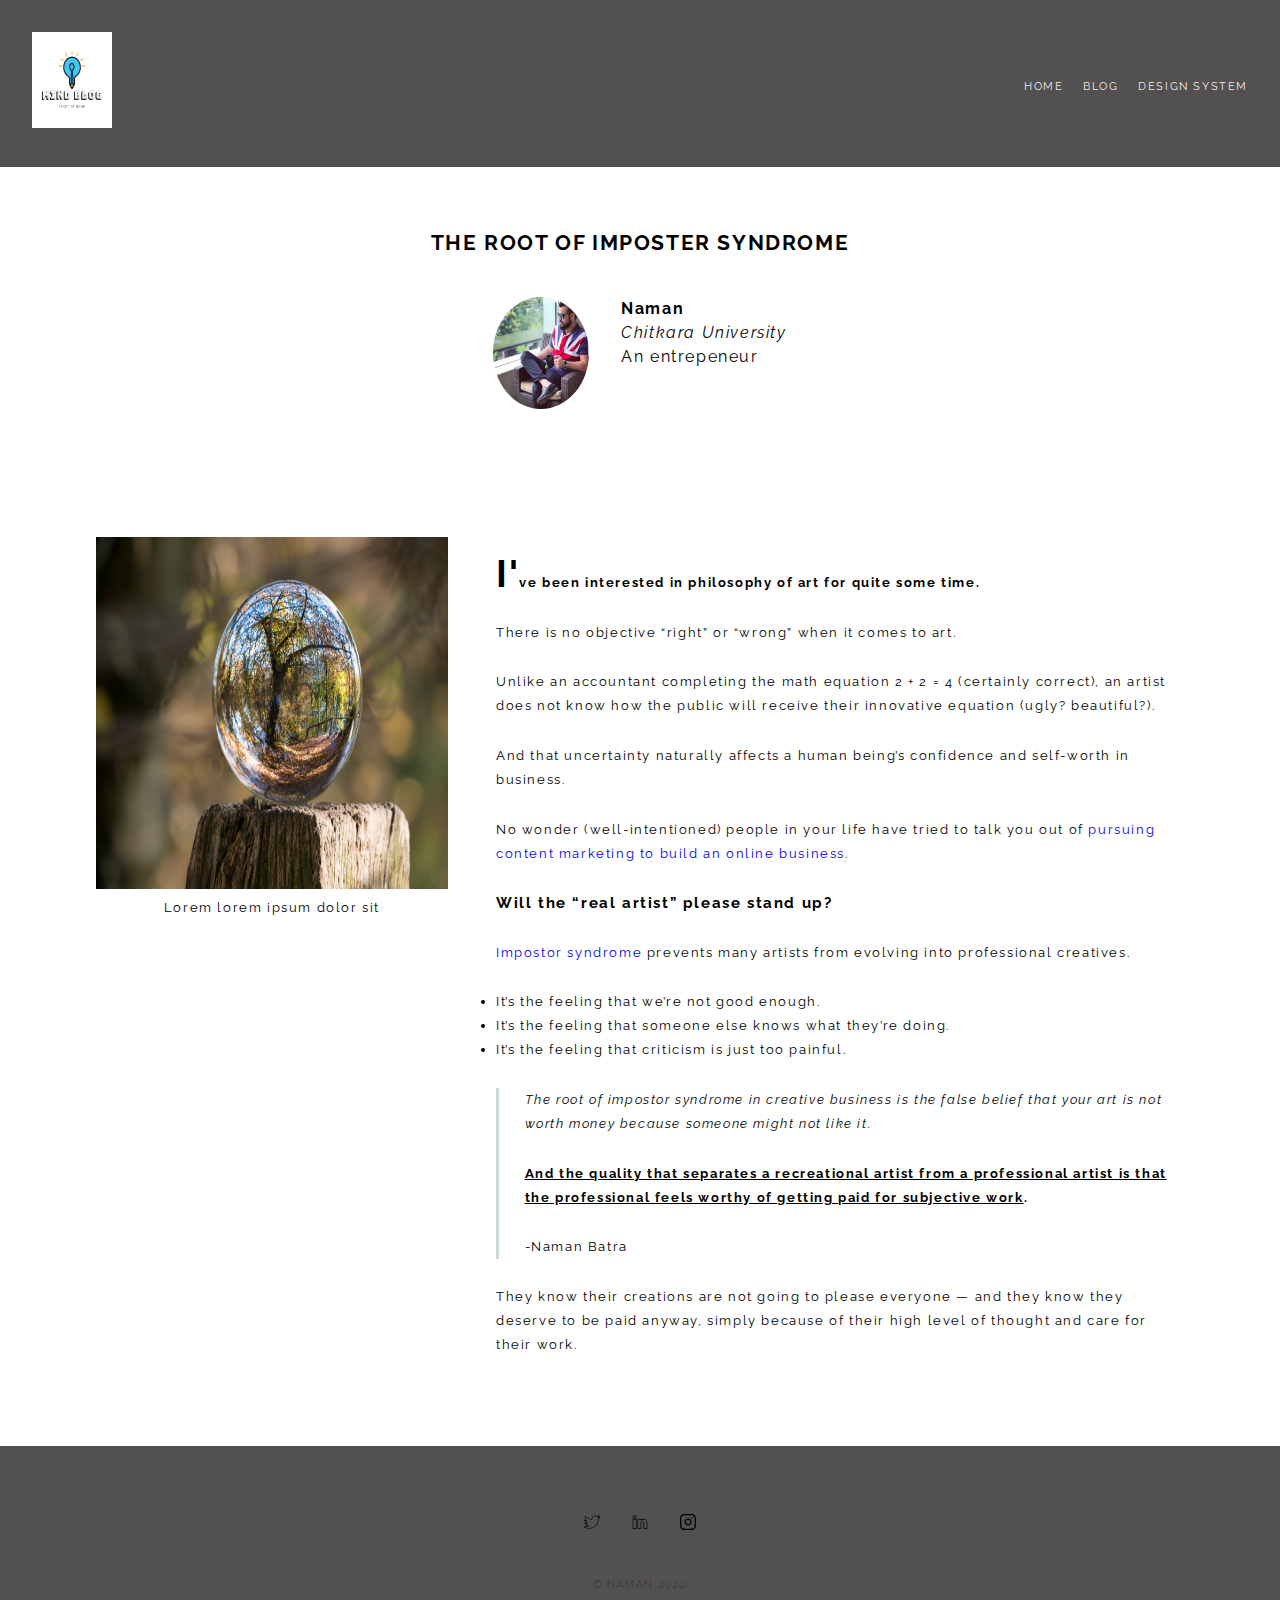
<file: Blog-Post/blog.html>
<!DOCTYPE html>
<html lang="en">
<head>
    <meta charset="UTF-8">
    <meta name="viewport" content="width=device-width, initial-scale=1.0">
    <title>Blog | Naman</title>
    <link rel="stylesheet" href="./css/blog.css">
</head>
<body>
    
    <!-- Container for the blog page -->
    <div class="main-container">


        <!-- Header -->
        <header class="header">

            <!-- Blog logo -->
            <a href="" id="blog-logo">
                <img src="../images/logo.png" alt="blog's logo">
            </a>

            <!-- Navbar -->
            <nav>
                <a href="../index.html">Home</a>
                <a href="blog.html">Blog</a>
                <a href="">Design System</a>
            </nav>
        </header>


        <!-- Heading & Author's Information -->
        <section>
            <h1>The root of imposter syndrome</h1>
            <div class="section-grid">
                <img src="../images/naman.jpg" alt="author's picture"> 
                <div>
                    <p><b>Naman</b></p>
                    <p><i>Chitkara University</i></p>
                    <p>An entrepeneur</p>
                </div>
            </div>
        </section>


        <!-- Article -->
        <article>
            <figure>
                <img src="../images/image1.jpg" alt="sky's image">
                <figcaption>Lorem lorem ipsum dolor sit</figcaption>
            </figure>
            <div class="article">
                <p>
                    <strong><span>I'</span>ve been interested in philosophy of art for quite some time.</strong>
                </p>
                <p>There is no objective “right” or “wrong” when it comes to art.</p>
                <p>Unlike an accountant completing the math equation 2 + 2 = 4 (certainly correct), an artist does not know how the public will receive their innovative equation (ugly? beautiful?).</p>
                <p>And that uncertainty naturally affects a human being’s confidence and self-worth in business.</p>
                <p>No wonder (well-intentioned) people in your life have tried to talk you out of <a href="https://copyblogger.com/become-an-expert/"  class="reference">pursuing content marketing to build an online business.</a></p>
                <h2>Will the “real artist” please stand up?</h2>
                <p><a href="https://copyblogger.com/beat-impostor-syndrome/" class="reference">Impostor syndrome</a> prevents many artists from evolving into professional creatives.</p>
                <ul>
                    <li>It’s the feeling that we’re not good enough.</li>
                    <li>It’s the feeling that someone else knows what they’re doing.</li>
                    <li>It’s the feeling that criticism is just too painful.</li>
                </ul>
                <blockquote>
                    <p><i>The root of impostor syndrome in creative business is the false belief that your art is not worth money because someone might not like it.</i></p>
                    <p><strong><u>And the quality that separates a recreational artist from a professional artist is that the professional feels worthy of getting paid for subjective work</u>.</strong></p>
                    <footer>-Naman Batra</footer>
                </blockquote>
                <p>They know their creations are not going to please everyone — and they know they deserve to be paid anyway, simply because of their high level of thought and care for their work.</p>
            </div>
           
        </article>

        
        <!-- Footer -->
        <footer id="footer">
            <div class="social-media-links">
                <a href="https://twitter.com/NemanZone"><img src="../images/twitter.svg" alt="twitter's logo"></a>
                <a href="https://www.linkedin.com/in/naman-batra-692875176"><img src="../images/linkedin.svg" alt="linkedin's logo"></a>
                <a href="https://www.instagram.com/naman__nb/?hl=en"><img src="../images/instagram.svg" alt="instagram's logo"></a>
            </div>
            <h4>&copy; Naman 2020</h4>
        </footer>        
    </div>

</body>
</html>
</file>
<file: Blog-Post/css/blog.css>
@import url(https://fonts.googleapis.com/css2?family=Raleway&display=swap);
@import url(./header.css);
@import url(./author-info.css);
@import url(./article.css);
@import url(./footer.css);

* {
    margin: 0;
    padding: 0;
}

.main-container {
    display: grid;
    grid-template-areas: 
    "hd"
    "sec"
    "art"
    "ft";
    line-height: 1.5em;
    letter-spacing: 0.1em;
    font-family: "Raleway", sans-serif;
}

a {
    cursor: pointer;
    text-decoration: none;
}
</file>
